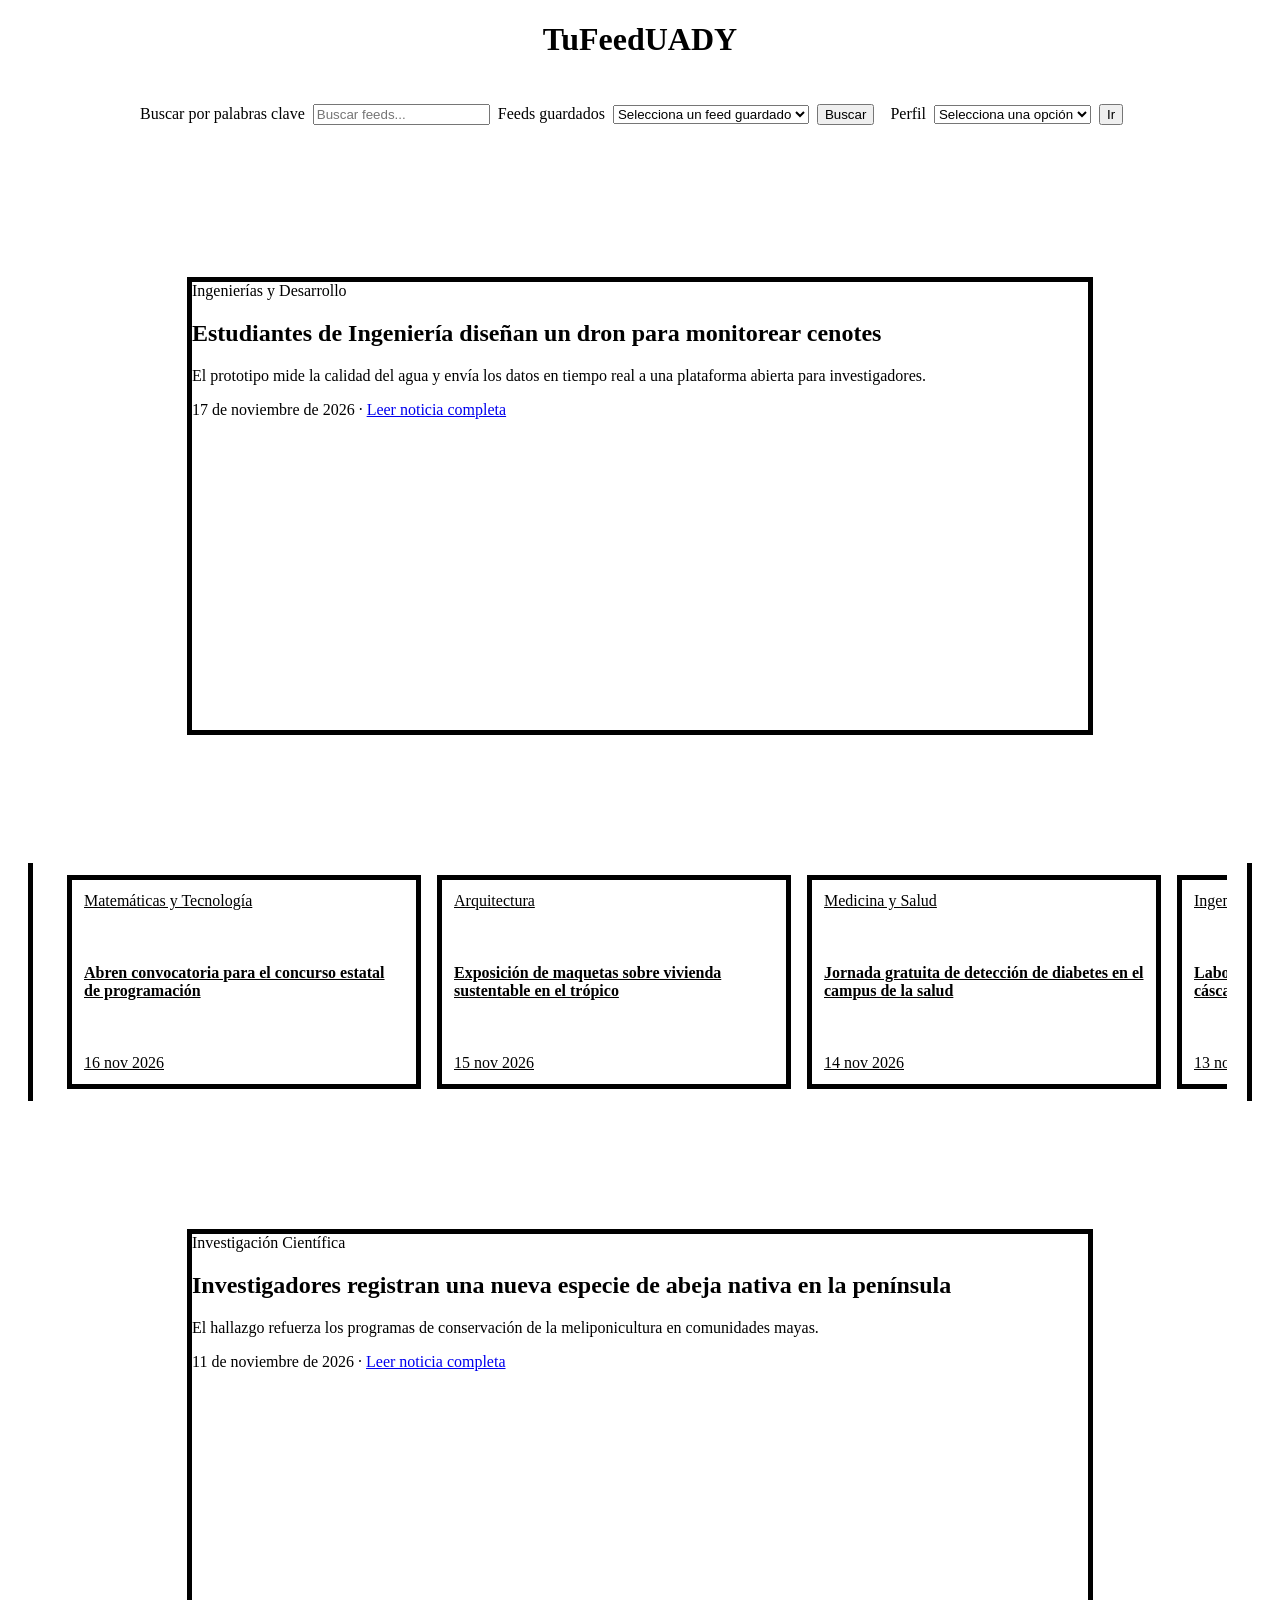
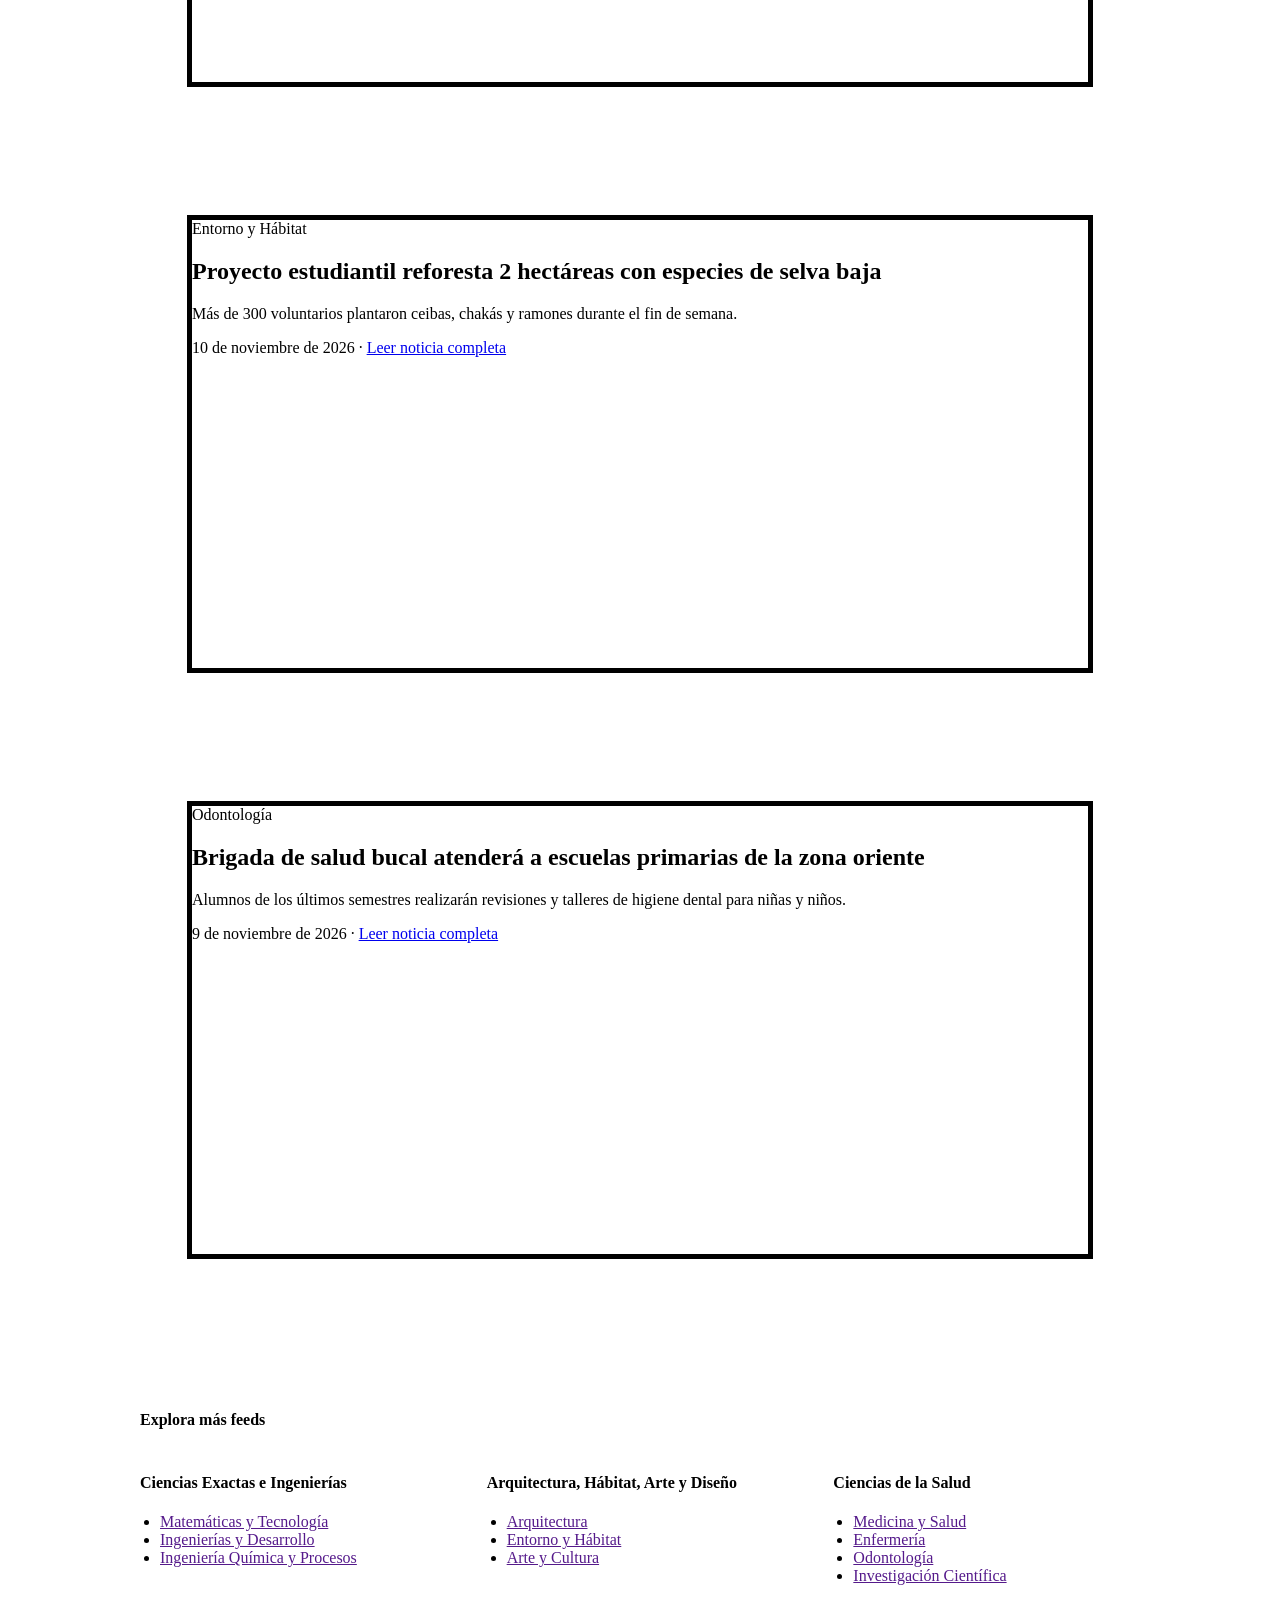
<file: src/index.html>
<!DOCTYPE html>
<html lang="es">
    <head>
        <meta charset="UTF-8">
        <meta name="viewport" content="width=device-width, initial-scale=1.0">
        <title>TuFeedUADY</title>
        <link rel="stylesheet" href="CSS/style.css">
    </head>

    <body>
        <header>
            <h1>TuFeedUADY</h1> <!--aquí va el logo en grande transparentado-->
        </header>

        <nav>
            <div class = "contenedor-nav">
            <form action="/buscar" method="get"> <!--barra de búsqueda por palabras clave-->
                <label for="search-input">Buscar por palabras clave</label>
                <input type="search" id="search-input" name="q" placeholder="Buscar feeds...">

            <label for="feeds-guardados">Feeds guardados</label> <!--desplegable de los feeds guardados del usuario-->
            <select id="feeds-guardados" name="feed"> <!--lista desplegable de los feeds guardados del usuario-->
                <option value="">Selecciona un feed guardado</option>
                <!-- acá van los feeds guardados del usuario con sus valores reales -->
            </select>
            <button type="submit">Buscar</button>
            </form>
            
            <form action="/perfil" method="get">
                <label for="lista-usuario">Perfil</label>
                <select id="lista-usuario" name="accion">
                    <option value="" selected disabled>Selecciona una opción</option>
                    <option value="preferencias">Preferencias</option>
                    <option value="nombre">Cambiar nombre</option>
                    <option value="anadir">Añadir feed</option>
                    <option value="quitar">Quitar feed</option>
                    <option value="apariencia">Modo claro / oscuro</option>
                </select>
                <button type="submit">Ir</button>
            </form>
            </div>
        </nav>

        <main>
            <!--NOTICIAS PRE-FABRICADAS: contenido ficticio solo para validar la maquetación del prototipo-->
            <article id="noticiaReciente" aria-labelledby="noticia-1-titulo">
                <span>Ingenierías y Desarrollo</span>
                <h2 id="noticia-1-titulo">Estudiantes de Ingeniería diseñan un dron para monitorear cenotes</h2>
                <p>El prototipo mide la calidad del agua y envía los datos en tiempo real a una plataforma abierta para investigadores.</p>
                <p><time datetime="2026-11-17">17 de noviembre de 2026</time> · <a href="#" aria-label="Leer noticia completa sobre el dron para monitorear cenotes">Leer noticia completa</a></p>
            </article>

            <section id="carrusel-box" aria-label="Noticias destacadas">

                <div class="franja" aria-hidden="true"></div>

                <div id="carrusel-vp">
                    <div id="carrusel-track">
<!-------------------------------AQUI VAN LAS TARJETAS DE NOTICIAS------------------------------------------------>
                        <a class="tarjeta" href="#">
                            <span>Matemáticas y Tecnología</span>
                            <strong>Abren convocatoria para el concurso estatal de programación</strong>
                            <time datetime="2026-11-16">16 nov 2026</time>
                        </a>
                        <a class="tarjeta" href="#">
                            <span>Arquitectura</span>
                            <strong>Exposición de maquetas sobre vivienda sustentable en el trópico</strong>
                            <time datetime="2026-11-15">15 nov 2026</time>
                        </a>
                        <a class="tarjeta" href="#">
                            <span>Medicina y Salud</span>
                            <strong>Jornada gratuita de detección de diabetes en el campus de la salud</strong>
                            <time datetime="2026-11-14">14 nov 2026</time>
                        </a>
                        <a class="tarjeta" href="#">
                            <span>Ingeniería Química y Procesos</span>
                            <strong>Laboratorio desarrolla bioplástico a partir de cáscara de naranja</strong>
                            <time datetime="2026-11-13">13 nov 2026</time>
                        </a>
                        <a class="tarjeta" href="#">
                            <span>Arte y Cultura</span>
                            <strong>Festival de trova universitaria llega a su décima edición</strong>
                            <time datetime="2026-11-12">12 nov 2026</time>
                        </a>
<!------------------------------------------------------------------------------------------------------------>
                    </div><!--carrusel-track-->
                </div><!--carrusel-vp-->

                <div class="franja" aria-hidden="true"></div>

            </section><!--carrusel-box-->

            <article id="noticiaReciente" aria-labelledby="noticia-2-titulo">
                <span>Investigación Científica</span>
                <h2 id="noticia-2-titulo">Investigadores registran una nueva especie de abeja nativa en la península</h2>
                <p>El hallazgo refuerza los programas de conservación de la meliponicultura en comunidades mayas.</p>
                <p><time datetime="2026-11-11">11 de noviembre de 2026</time> · <a href="#" aria-label="Leer noticia completa sobre la nueva especie de abeja">Leer noticia completa</a></p>
            </article>

            <article id="noticiaReciente" aria-labelledby="noticia-3-titulo">
                <span>Entorno y Hábitat</span>
                <h2 id="noticia-3-titulo">Proyecto estudiantil reforesta 2 hectáreas con especies de selva baja</h2>
                <p>Más de 300 voluntarios plantaron ceibas, chakás y ramones durante el fin de semana.</p>
                <p><time datetime="2026-11-10">10 de noviembre de 2026</time> · <a href="#" aria-label="Leer noticia completa sobre la reforestación estudiantil">Leer noticia completa</a></p>
            </article>

            <article id="noticiaReciente" aria-labelledby="noticia-4-titulo">
                <span>Odontología</span>
                <h2 id="noticia-4-titulo">Brigada de salud bucal atenderá a escuelas primarias de la zona oriente</h2>
                <p>Alumnos de los últimos semestres realizarán revisiones y talleres de higiene dental para niñas y niños.</p>
                <p><time datetime="2026-11-09">9 de noviembre de 2026</time> · <a href="#" aria-label="Leer noticia completa sobre la brigada de salud bucal">Leer noticia completa</a></p>
            </article>
            
        </main>
        
        <footer>
            <div class = "contenedor-footer"> <!-- div mayor que engloba todo el footer-->
                <div class = "logo-footer">Explora más feeds</div> <!-- div con el logo de la página-->

                <div class = "columna-footer"> <!--primera columna-->
                    <h4>Ciencias Exactas e Ingenierías</h4>
                    <ul> <!--lista no ordenada de la primera columna con sus elementos-->
                        <li><a href="">Matemáticas y Tecnología</a></li>
                        <li><a href="">Ingenierías y Desarrollo</a></li>
                        <li><a href="">Ingeniería Química y Procesos</a></li>

                    </ul>
                </div>

                <div class = "columna-footer"> <!--segunda columna-->
                    <h4>Arquitectura, Hábitat, Arte y Diseño</h4>
                    <ul>
                        <li><a href="">Arquitectura</a></li>
                        <li><a href="">Entorno y Hábitat</a></li>
                        <li><a href="">Arte y Cultura</a></li>
                    </ul>
                </div>

                <div class = "columna-footer"> <!--tercera columna-->
                    <h4>Ciencias de la Salud</h4>
                    <ul>
                        <li><a href="">Medicina y Salud</a></li>
                        <li><a href="">Enfermería</a></li>
                        <li><a href="">Odontología</a></li>
                        <li><a href="">Investigación Científica</a></li>
                    </ul>
                </div>
                <!--los elementos de las listas son placeholders y pueden ser cambiados a futuro-->
                <!--se le aplicará flexbox para desplegarlos de forma horizontal en la página-->
            </div>


        </footer>
        <script src="JS/index.js"></script>
    </body>
</html>
</file>
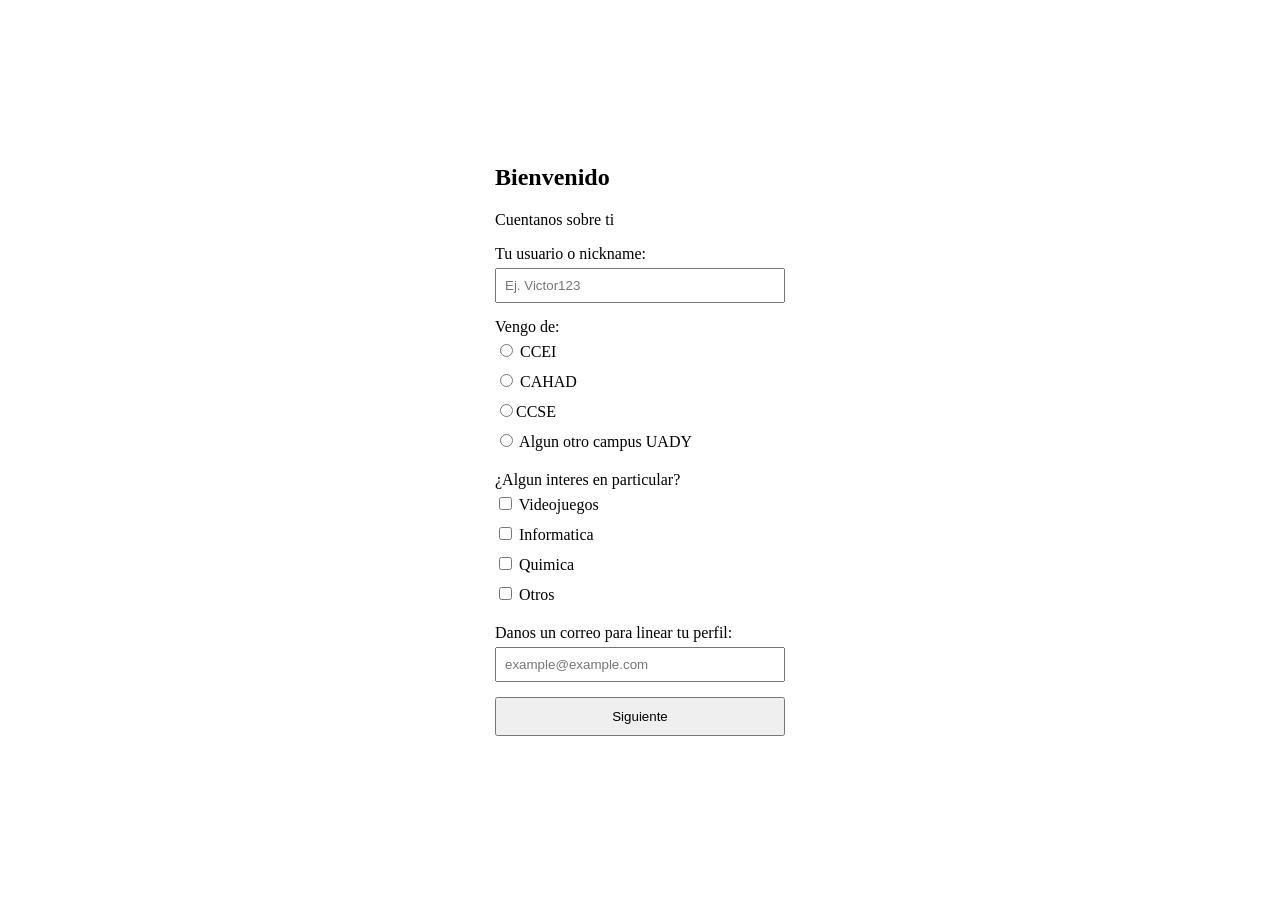
<file: src/login.html>
<!DOCTYPE html>
<html lang="en">
<head>
    <meta charset="UTF-8">
    <title>Registro UADY</title>
    <!--Vinculamos la hoja de estilos CSS-->
    <link rel="stylesheet" href="CSS/loginstyle.css">
</head>
<body>

    <div class="contenedor-login">
        <!-- 1ª Seccion: La bienvenida-->
        <h2>Bienvenido</h2>
        <p>Cuentanos sobre ti</p>

        <!--Formulario principal en donde se pedira: Nombre, Campus, Intereses y algun correo electronico -->
        <form id="formRegistro">
            
            <!-- Input para el nickname / usuario -->
            <div class="grupo-campo">
                <label for="nickname">Tu usuario o nickname:</label>
                <input type="text" id="nickname" name="nickname" placeholder="Ej. Victor123" required>
            </div>

            <!-- Seleccion de Campus UADY -->
            <div class="grupo-campo">
                <label>Vengo de:</label>
                <!-- Usamos botones de radio agrupados con el mismo "name" para que sea facil de usar y validar, 
                    asi el usuario solo puede elegir una opcion y nos parecio mas comodo para la interfaz -->
                <div class="opciones-campus">
                    <label><input type="radio" name="campus" value="CCEI" required> CCEI</label>
                    <label><input type="radio" name="campus" value="CAHAD"> CAHAD</label>
                    <label><input type="radio" name="campus" value="CCSE">CCSE</label>
                    <label><input type="radio" name="campus" value="Otros"> Algun otro campus UADY</label>
                </div>
            </div>

            <!-- Intereses (cambiaran de forma dinamica con JS mas adelante) -->
            <div class="grupo-campo" id="seccion-intereses">
                <label>¿Algun interes en particular?</label>
                <div id="contenedor-checkboxes">
                    <label><input type="checkbox" name="intereses[]" value="Videojuegos"> Videojuegos</label>
                    <label><input type="checkbox" name="intereses[]" value="Informatica"> Informatica</label>
                    <label><input type="checkbox" name="intereses[]" value="Quimica"> Quimica</label>
                    <label><input type="checkbox" name="intereses[]" value="Otros"> Otros</label>
                </div>
            </div>

            <!-- Input para el correo -->
            <div class="grupo-campo">
                <label for="correo">Danos un correo para linear tu perfil:</label>
                <input type="email" id="correo" name="correo" placeholder="example@example.com" required>
            </div>

            <!-- Boton de siguiente / enviar -->
            <button type="submit" id="btnSiguiente">Siguiente</button>

        </form>
    </div>

    <!-- Vinculamos nuestro archivo de JavaScript -->
    <script src="JS/loginscript.js"></script>
</body>

</html>
</file>
<file: src/CSS/style.css>
main {
    display: flex;
    flex-direction: column;
    gap: 10vw;
    margin-top: 10vw;
    margin-bottom: 10vw;
    animation-name: flotar;
    animation-duration: 4s;
    animation-iteration-count: infinite;
    animation-timing-function: ease-in-out;
}
/*ANIMACION DE FLOTAR*/
@keyframes flotar {
    0% { transform: translate(0, 0px); }
    50% { transform: translate(0, 5px); }
    100% { transform: translate(0, -0px); }
}
/*-------------------*/
#noticiaReciente {
    width: 70vw;
    min-height: 35vw;
    border: 5px solid black;
    margin: 0 auto;
}
#noticiaReciente:hover {
    transform: scale(1.1);
    transition: transform 0.3s ease;
}

#carrusel-box {
    display: flex;
    width: 100%;
}

.franja {
    width: 5px;
    flex: 0 0 5px;
    background: black;
    margin-inline: 20px;
}

#carrusel-vp {
    flex: 1;
    overflow-x: auto;
    overflow-y: hidden;
    padding-block: 12px;
}

#carrusel-track {
    display: flex;
    width: max-content;
    gap: 16px;
}

.tarjeta {
    display: flex;
    width: 320px;
    min-height: 180px;
    flex: 0 0 auto;
    flex-direction: column;
    justify-content: space-between;
    padding: 12px;
    border: 5px solid black;
    color: black;
    position: relative;
    transition: transform 0.3s ease;
}

.tarjeta:hover {
    transform: scale(1.1);
    z-index: 1;
}
header{
    text-align: center;
}
.contenedor-nav {
    display: flex;
    align-items: left;
    gap: 16px;
    max-width: 1000px;
    margin: 0 auto;
    padding: 24px;
}

.contenedor-nav form {
    display: flex;
    align-items: center;
    gap: 8px;
    text-align: left;
    min-width: 0;
}
.contenedor-footer {
    display: grid;
    grid-template-columns: repeat(3, minmax(0, 1fr));
    gap: 24px 40px;
    max-width: 1000px;
    margin: 0 auto;
    padding: 24px;
}

.logo-footer {
    grid-column: 1 / -1;
    text-align: left;
    font-weight: bold;
}

.columna-footer {
    text-align: left;
}

.columna-footer ul {
    padding-left: 20px;
}
</file>
<file: src/CSS/loginstyle.css>
body {
    display: flex;
    justify-content: center;
    align-items: center;
    min-height: 100vh;
    margin: 0;
}

.contenedor-login {
    width: 350px;
    max-width: 100%;
    padding: 30px;
    box-sizing: border-box;
}

h2 {
    margin-top: 0;
}

.grupo-campo {
    margin-bottom: 15px;
}

.grupo-campo label {
    display: block;
    margin-bottom: 5px;
}

input[type="text"],
input[type="email"] {
    width: 100%;
    padding: 8px;
    box-sizing: border-box;
}

.opciones-campus,
#contenedor-checkboxes {
    display: flex;
    flex-direction: column;
    gap: 5px;
}

button {
    width: 100%;
    padding: 10px;
}
</file>
